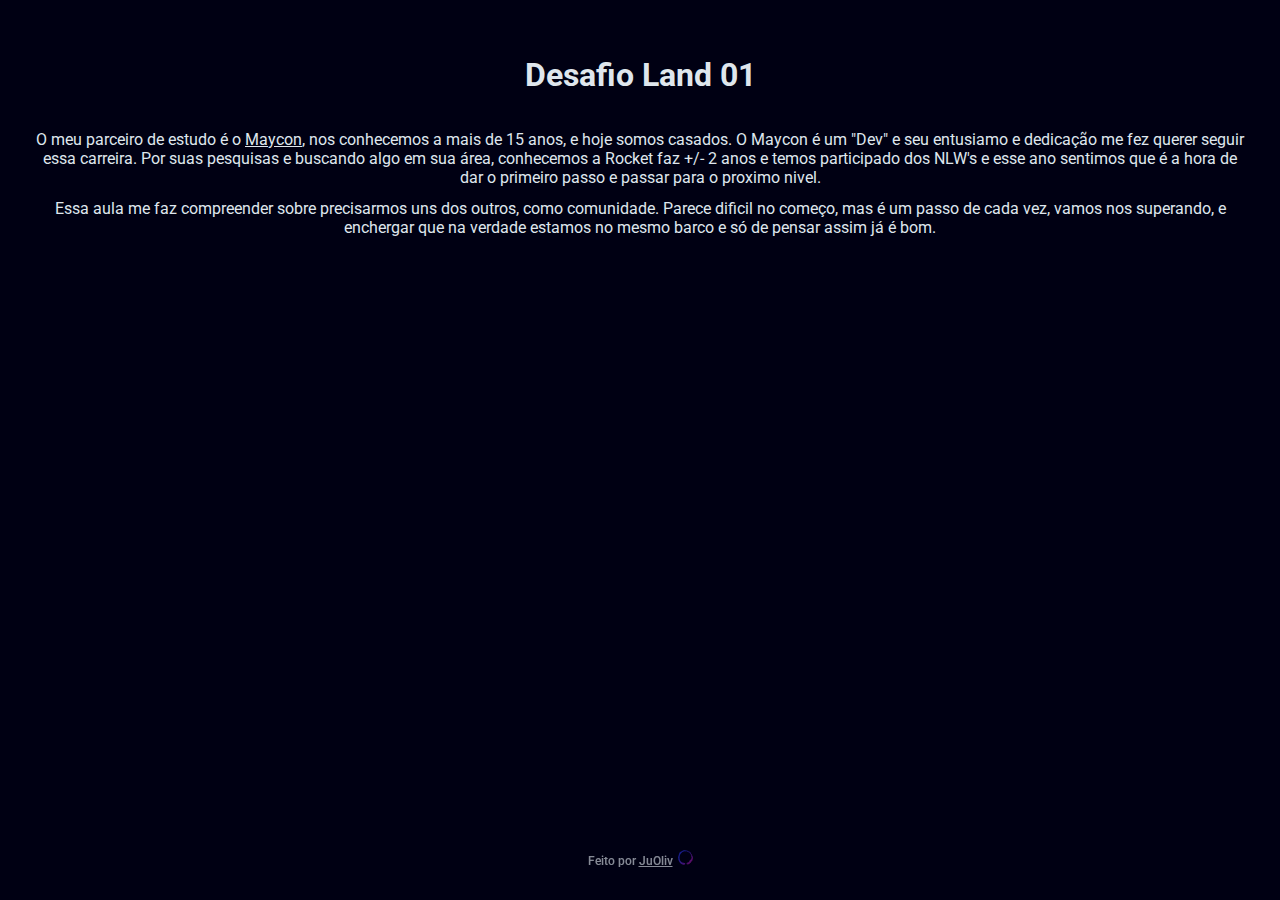
<file: DesafioLand01.html>
<!DOCTYPE html>
<html lang="pt-br">
  <head>
    <link rel="preconnect" href="https://fonts.googleapis.com" />
    <link rel="preconnect" href="https://fonts.gstatic.com" crossorigin />
    <meta charset="UTF-8" />
    <meta http-equiv="X-UA-Compatible" content="IE=edge" />
    <meta name="viewport" content="width=device-width, initial-scale=1.0" />
    <title>Land 01</title>
    <link
      href="https://fonts.googleapis.com/css2?family=Roboto+Mono&family=Roboto:wght@500;700&display=swap"
      rel="stylesheet"
    />
    <link rel="stylesheet" href="./Desafio.css" />
  </head>
  <body>
    <div class="container">
      <h1>Desafio Land 01</h1>
      <div>
        <p>
          O meu parceiro de estudo é o
          <a href="https://www.instagram.com/mcomaycon/" target="_blank"
            >Maycon</a
          >, nos conhecemos a mais de 15 anos, e hoje somos casados. O Maycon é
          um "Dev" e seu entusiamo e dedicação me fez querer seguir essa
          carreira. Por suas pesquisas e buscando algo em sua área, conhecemos a
          Rocket faz +/- 2 anos e temos participado dos NLW's e esse ano
          sentimos que é a hora de dar o primeiro passo e passar para o proximo
          nivel.
        </p>
        <p>
          Essa aula me faz compreender sobre precisarmos uns dos outros, como
          comunidade. Parece dificil no começo, mas é um passo de cada vez,
          vamos nos superando, e enchergar que na verdade estamos no mesmo barco
          e só de pensar assim já é bom.
        </p>
      </div>
      <footer>
        Feito por
        <a href="index.html" target="_blank"
          >JuOliv</a
        >
        <img src="./assets/logo.svg" alt="logo pessoal" />
      </footer>
    </div>
  </body>
</html>
</file>
<file: Desafio.css>
* {
    margin: 0;
    padding: 0;
    box-sizing: border-box;
}

html {
/*variaveis*/
--bg-color: #000013;
--text-color: #dfe6ed;
--primary-color: #233992;
--primary-color-dark: #354eb6;
}

@keyframes entering {
    from {
        opacity: 0;
        transform: translateY(-200px);
    }
    to {
        opacity: 1;
        transform: translateY(0px);
    }
}
body {
    background: var(--bg-color);
    color: var(--text-color);
    font-family: 'Roboto', sans-serif;
    animation: entering 0.7s ease-in-out;
}


a {

    color: var(--text-color);
}

.container {
    display: grid;
    grid-template-rows: max-content 1fr max-content;
    height: 100vh;
    text-align: center;
    padding: 32px;
}




h1 {
    font-size: 32px;
    margin-top: 24px;
    margin-bottom: 24px;
}

p {
    margin-top: 12px;
}

 footer {
    margin-top: 80px;
     font-weight: 500;
     font-size: 12px;
     opacity: 0.6;
     transition: opacity 400ms;
 }
 footer img{
  width: 15px;
  height: 15px;
  margin-left: 2px;

     
 }
 footer:hover {
     opacity: 1;
 }

 footer a {
    color: var(--text-color);

 }
</file>
